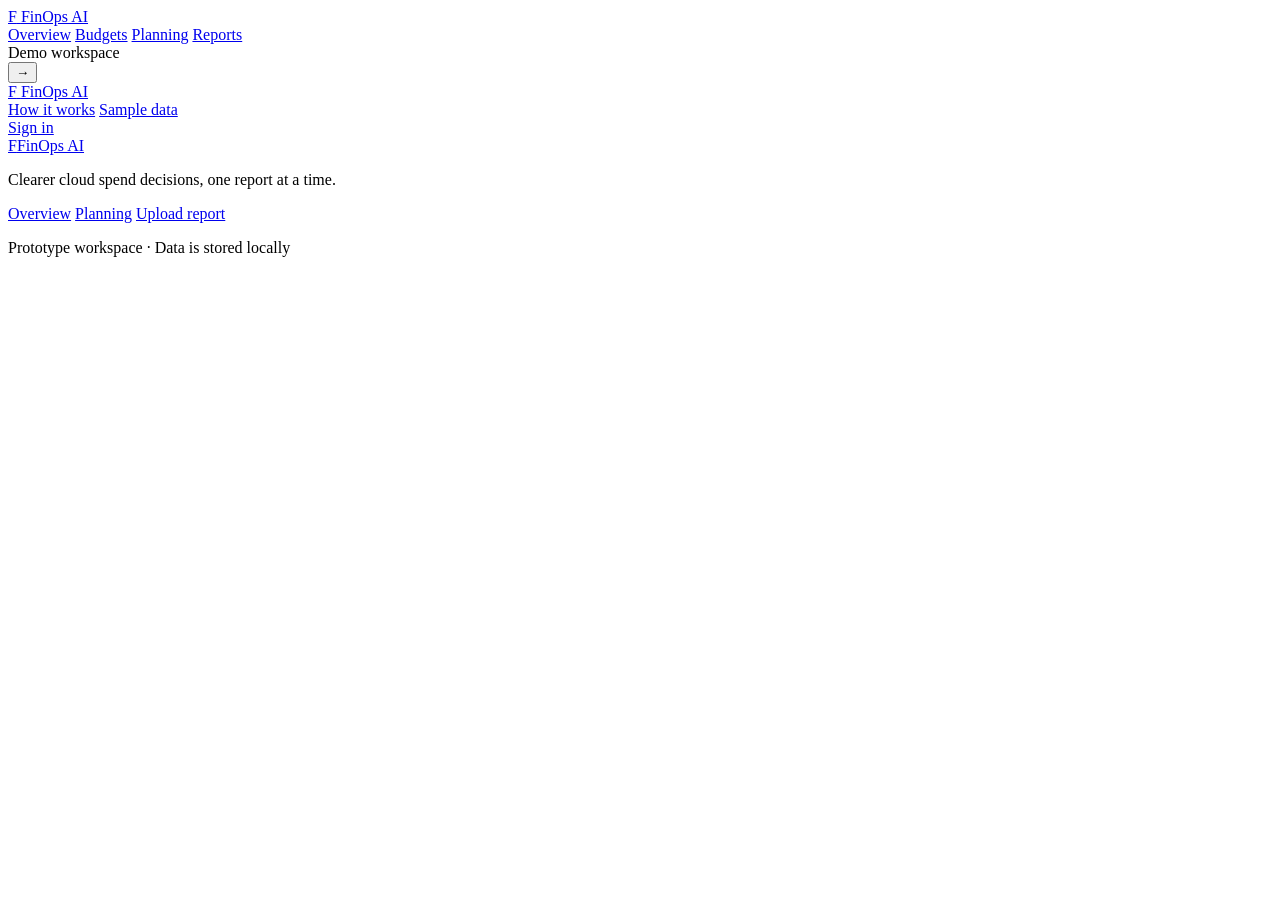
<file: src/main/resources/templates/fragments.html>
<!doctype html>
<html lang="en" xmlns:th="http://www.thymeleaf.org">
<body>
<header th:fragment="app-header" class="topbar">
    <a class="brand" href="/">
        <span class="brand-mark">F</span>
        <span>FinOps AI</span>
    </a>
    <nav class="main-nav" aria-label="Primary navigation">
        <a href="/dashboard">Overview</a>
        <a href="/budgets">Budgets</a>
        <a href="/simulation">Planning</a>
        <a href="/">Reports</a>
    </nav>
    <div class="header-actions">
        <span class="connection-state"><span class="connection-dot"></span>Demo workspace</span>
        <form th:action="@{/logout}" method="post" class="logout-form">
            <input type="hidden" th:name="${_csrf.parameterName}" th:value="${_csrf.token}">
            <button class="icon-button" type="submit" title="Sign out" aria-label="Sign out">&#8594;</button>
        </form>
    </div>
</header>

<header th:fragment="public-header" class="topbar">
    <a class="brand" href="/">
        <span class="brand-mark">F</span>
        <span>FinOps AI</span>
    </a>
    <nav class="main-nav public-nav" aria-label="Primary navigation">
        <a href="#how-it-works">How it works</a>
        <a href="#sample-data">Sample data</a>
    </nav>
    <a class="nav-cta" href="/login">Sign in</a>
</header>

<footer th:fragment="site-footer" class="site-footer">
    <div class="footer-inner">
        <div class="footer-brand">
            <a class="brand" href="/"><span class="brand-mark">F</span><span>FinOps AI</span></a>
            <p>Clearer cloud spend decisions, one report at a time.</p>
        </div>
        <div class="footer-links">
            <a href="/dashboard">Overview</a>
            <a href="/simulation">Planning</a>
            <a href="/">Upload report</a>
        </div>
        <p class="footer-meta">Prototype workspace &middot; Data is stored locally</p>
    </div>
</footer>

<div th:fragment="flash-success" th:if="${success}" th:text="${success}" class="success"></div>
<div th:fragment="flash-error" th:if="${error}" th:text="${error}" class="error"></div>
</body>
</html>
</file>
